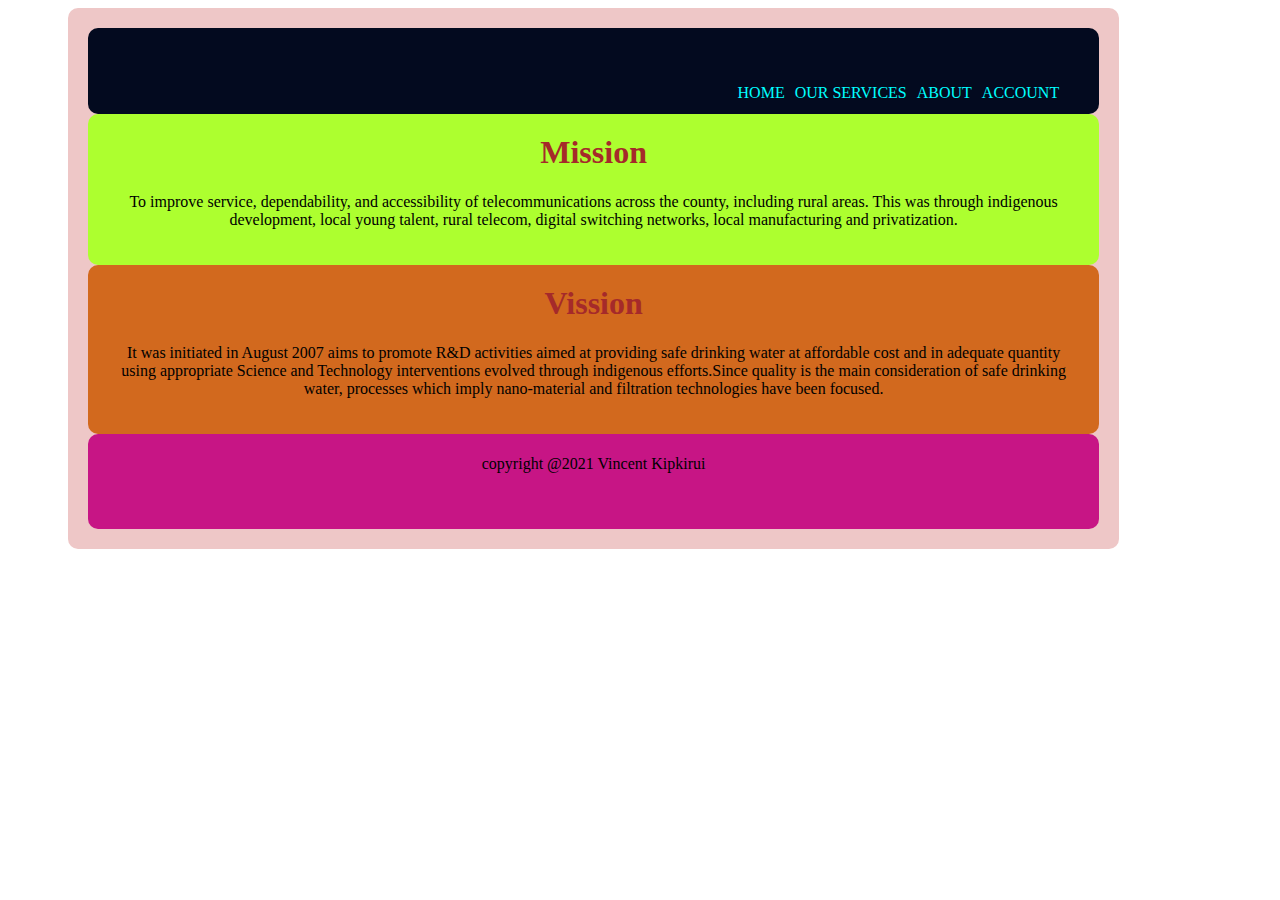
<file: aboutUs.html>
<!DOCTYPE html>
<html>

<head>
    <meta charset="UTF-8">
    <meta http-equiv="X-UA-Compatible" content="IE=edge">
    <meta name="viewport" content="width=device-width, initial-scale=1.0">
    <title>About-Us</title>
</head>
<link rel="stylesheet" href="/index.css">

<body>
    <div class="container">
        <div class="navbar">
            <nav>
                <ul>
                    <li><a href="/Account/Register.html">ACCOUNT</a></li>
                    <li><a href="/aboutUs.html">ABOUT</a></li>
                    <li><a href="/services.html">OUR SERVICES</a></li>
                    <li><a href="/index.html">HOME</a></li>
                </ul>
            </nav>
        </div>
        <div class="mission">
            <h1>Mission</h1>
            <p>To improve service, dependability, and accessibility of telecommunications across the county, including
                rural
                areas. This was through indigenous development, local young talent, rural telecom, digital switching
                networks, local manufacturing and privatization.</p>
        </div>
        <div class="vission">
            <h1>Vission</h1>
            <p>It was initiated in August 2007 aims to promote R&D activities aimed at providing safe drinking water at
                affordable cost and in adequate quantity using appropriate Science and Technology interventions evolved
                through indigenous efforts.Since quality is the main consideration of safe drinking water, processes
                which
                imply nano-material and
                filtration technologies have been focused.
            </p>
        </div>
        <div id="footer">
            <p>copyright @2021 Vincent Kipkirui</p>
        </div>
    </div>
</body>

</html>
</file>
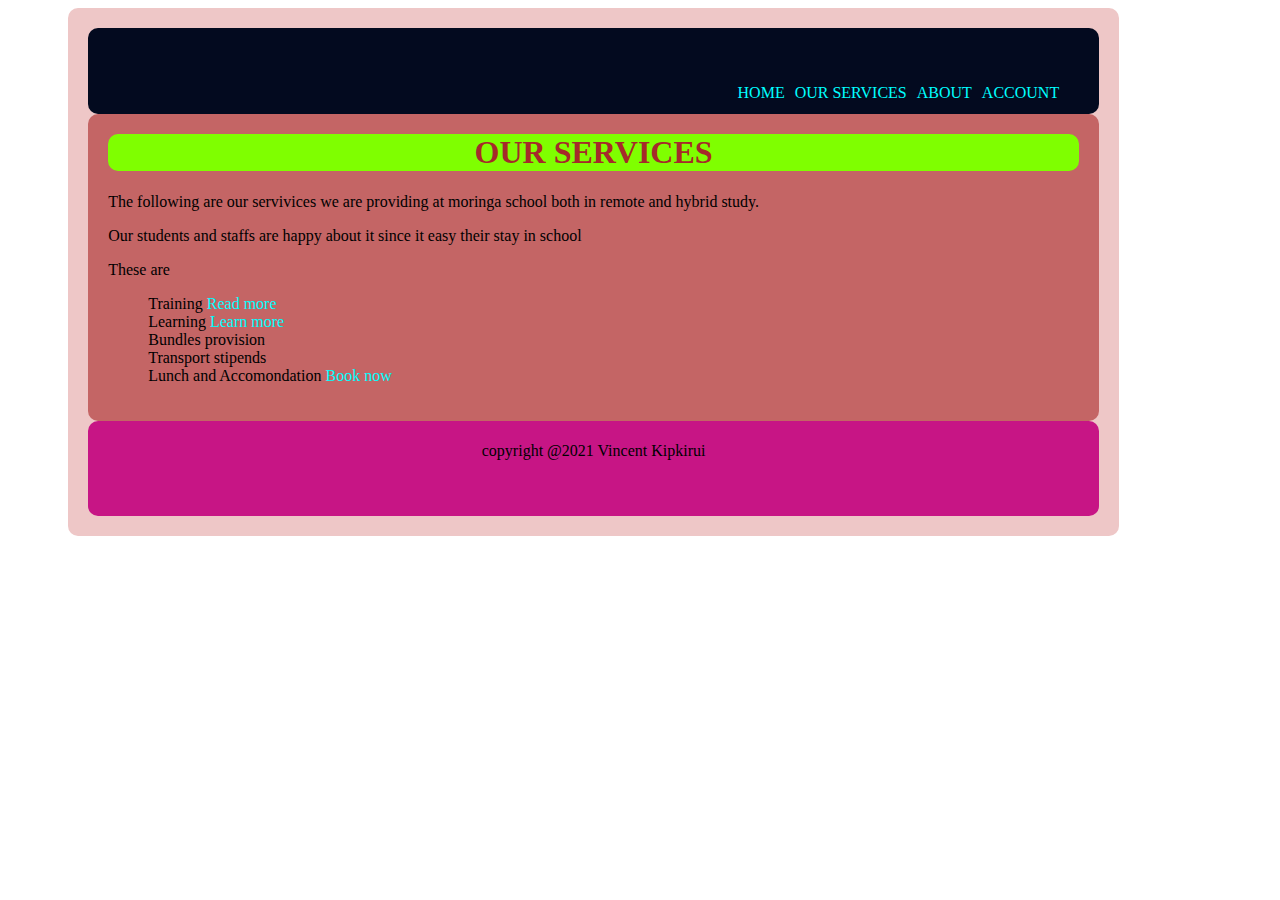
<file: services.html>
<!DOCTYPE html>
<html>

<head>
    <meta charset="UTF-8">
    <meta http-equiv="X-UA-Compatible" content="IE=edge">
    <meta name="viewport" content="width=device-width, initial-scale=1.0">
    <title>Web-page</title>
</head>
<link rel="stylesheet" href="/index.css">

<body>
    <div class="container">
        <div class="navbar">
            <nav>
                <ul>
                    <li><a href="Account/Register.html">ACCOUNT</a></li>
                    <li><a href="/aboutUs.html">ABOUT</a></li>
                    <li><a href="#">OUR SERVICES</a></li>
                    <li><a href="/index.html">HOME</a></li>
                </ul>
            </nav>
        </div>
        <div class="services">
            <h1>OUR SERVICES</h1>
            <p>The following are our servivices we are providing at moringa school
                both in remote and hybrid study.
            </p>
            <p>Our students and staffs are happy about it since it easy their stay in school </p>
            <p>These are </p>
            <ul>
                <li>Training <a href="https://www.moringaschool.com" target="_blank">Read more</a></li>
                <li>Learning <a href="https://learninghub.sap.com" target="_blank">Learn more</a></li>
                <li>Bundles provision</li>
                <li>Transport stipends</li>
                <li>Lunch and Accomondation <a href="https://account.booking.com/" target="_blank">Book now</a></li>
            </ul>
        </div>
        <div id="footer">
            <p>copyright @2021 Vincent Kipkirui</p>
        </div>


    </div>
</body>

</html>
</file>
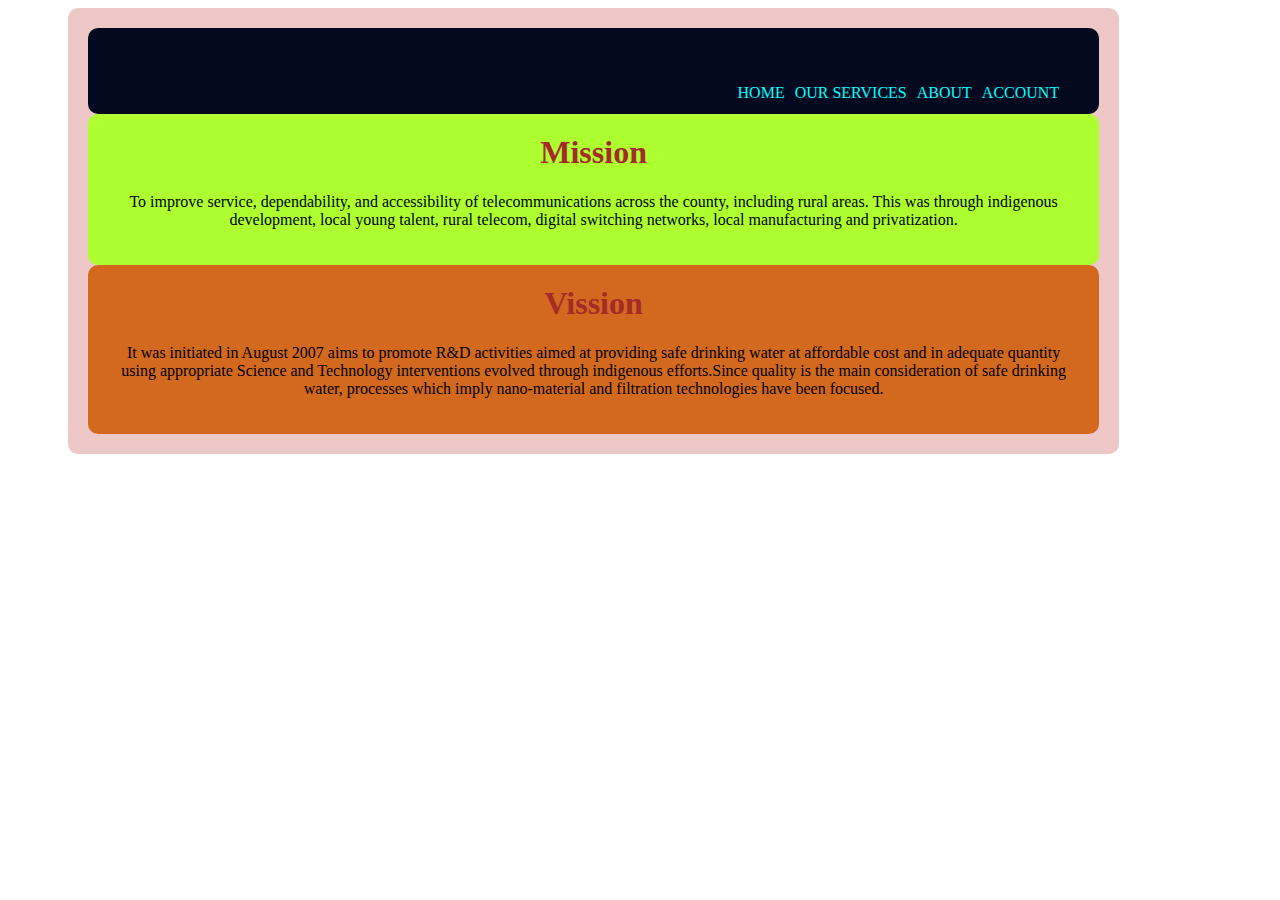
<file: Account/aboutUs.html>
<!DOCTYPE html>
<html>

<head>
    <meta charset="UTF-8">
    <meta http-equiv="X-UA-Compatible" content="IE=edge">
    <meta name="viewport" content="width=device-width, initial-scale=1.0">
    <title>About-Us</title>
</head>
<link rel="stylesheet" href="/index.css">

<body>
    <div class="container">
        <div class="navbar">
            <nav>
                <ul>
                    <li><a href="Account/Register.html">ACCOUNT</a></li>
                    <li><a href="#">ABOUT</a></li>
                    <li><a href="#">OUR SERVICES</a></li>
                    <li><a href="#">HOME</a></li>
                </ul>
            </nav>
        </div>
        <div class="mission">
            <h1>Mission</h1>
            <p>To improve service, dependability, and accessibility of telecommunications across the county, including
                rural
                areas. This was through indigenous development, local young talent, rural telecom, digital switching
                networks, local manufacturing and privatization.</p>
        </div>
        <div class="vission">
            <h1>Vission</h1>
            <p>It was initiated in August 2007 aims to promote R&D activities aimed at providing safe drinking water at
                affordable cost and in adequate quantity using appropriate Science and Technology interventions evolved
                through indigenous efforts.Since quality is the main consideration of safe drinking water, processes
                which
                imply nano-material and
                filtration technologies have been focused.
            </p>
        </div>
    </div>
</body>

</html>
</file>
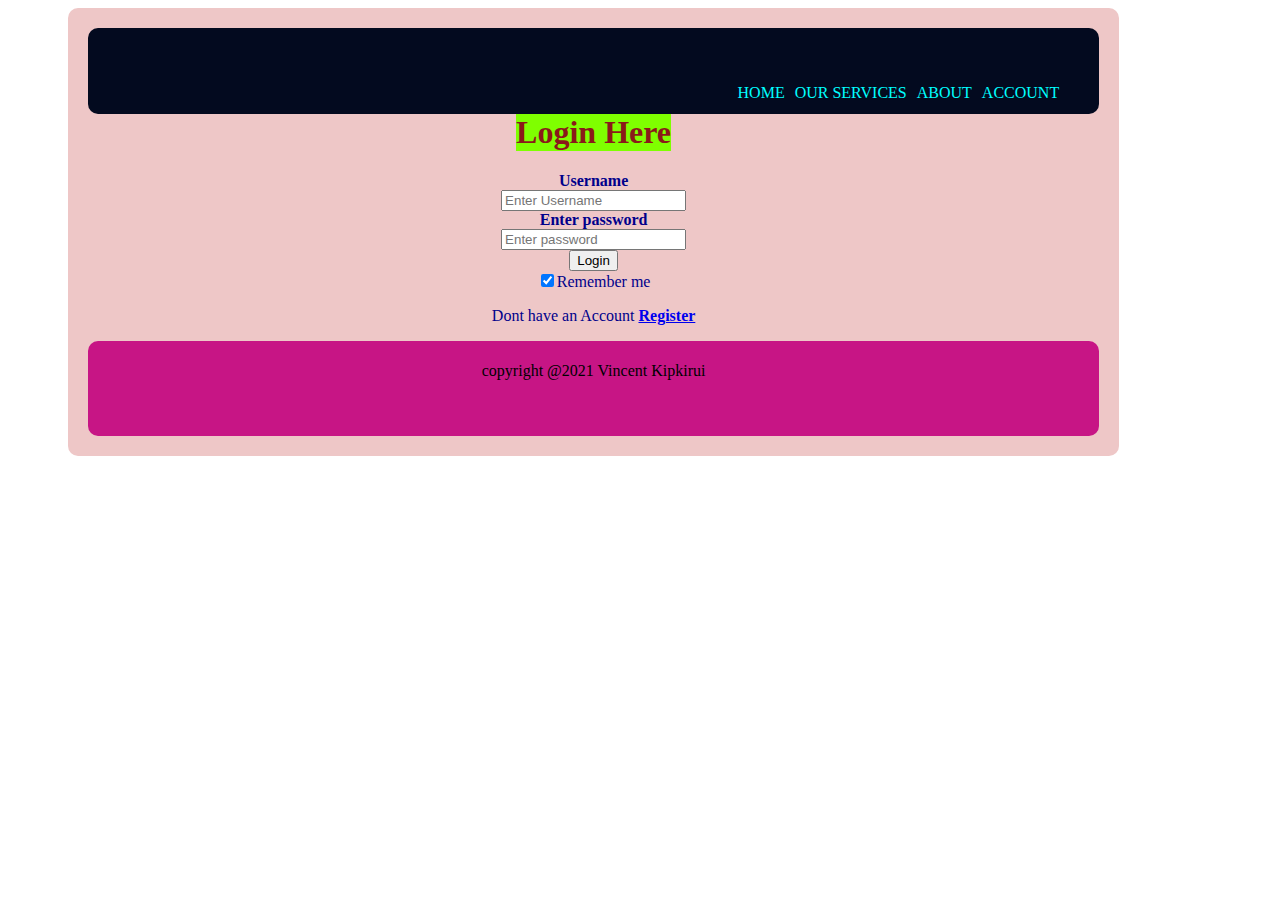
<file: Account/login.html>
<!DOCTYPE html>
<html>

<head>
    <meta charset="UTF-8">
    <meta http-equiv="X-UA-Compatible" content="IE=edge">
    <meta name="viewport" content="width=device-width, initial-scale=1.0">
    <title>Web-page</title>
</head>
<link rel="stylesheet" type="text/css" href="/index.css">

</html>

<body>
    <div class="container">
        <div class="navbar">
            <nav>
                <ul>
                    <li><a href="Account/Register.html">ACCOUNT</a></li>
                    <li><a href="/aboutUs.html">ABOUT</a></li>
                    <li><a href="/services.html">OUR SERVICES</a></li>
                    <li><a href="/index.html">HOME</a></li>
                </ul>
            </nav>
        </div>
        <div class="form">
            <h1>Login Here</h1>
            <label for="Uname"><b>Username</b></label>
            <input type="text" placeholder="Enter Username" name="uname" required>
            <label for="password"><b>Enter password</b></label>
            <input type="text" placeholder="Enter password" name="pwd" required>
            <button type="submit">Login</button>
            <label>
                <input type="checkbox" checked="checked" name="remember">Remember me
            </label>
            <p>Dont have an Account <a href="/Account/Register.html"><strong>Register</strong></a></p>

        </div>
        <div id="footer">
            <p>copyright @2021 Vincent Kipkirui</p>
        </div>

    </div>
</body>
</file>
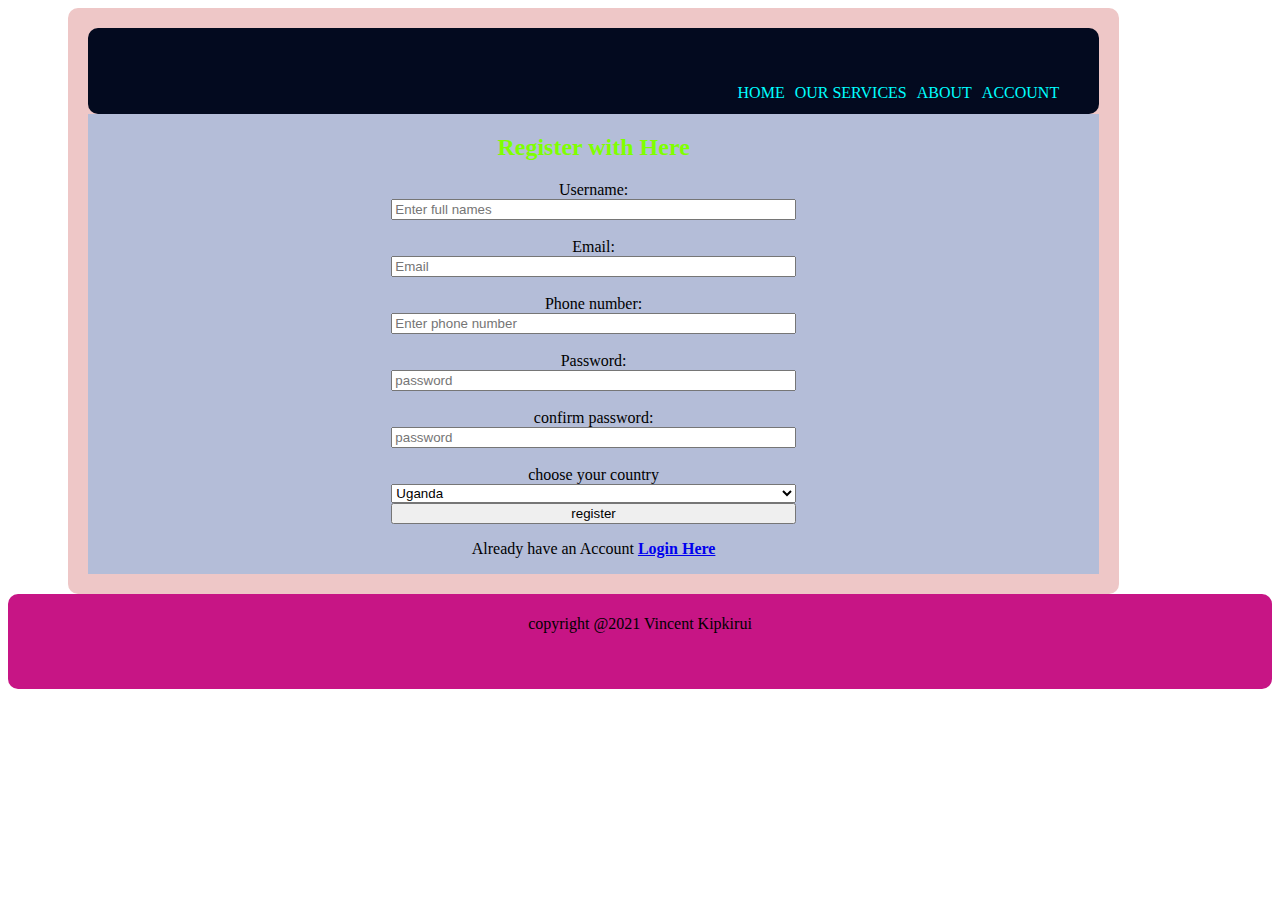
<file: Account/Register.html>
<!DOCTYPE html>
<html>

<head>
    <meta charset="UTF-8">
    <meta http-equiv="X-UA-Compatible" content="IE=edge">
    <meta name="viewport" content="width=device-width, initial-scale=1.0">
    <title>Web-page</title>
    <link rel="stylesheet" type="text/css" href="/index.css">
</head>

<body>
    <div class="container">
        <div class="navbar">
            <nav>
                <ul>
                    <li><a href="Account/Register.html">ACCOUNT</a></li>
                    <li><a href="/aboutUs.html">ABOUT</a></li>
                    <li><a href="/services.html">OUR SERVICES</a></li>
                    <li><a href="/index.html">HOME</a></li>
                </ul>
            </nav>
        </div>
        <div id="Registration-form">
            <h2>Register with Here</h2>
            <form id="register">
                Username:<input type="text" placeholder="Enter full names" id="name"><br>
                Email:<input type="text" placeholder="Email" id="Email"><br>
                Phone number:<input type="text" placeholder="Enter phone number" id="phone"><br>
                Password:<input type="text" placeholder="password" id="psw"><br>
                confirm password:<input type="text" placeholder="password" id="confirm password"><br>

                choose your country
                <select name="country" id="country">
                    <option value="Uganda">Uganda</option>
                    <option value="Kenya">Kenya</option>
                    <option value="Tanzania">Tanzania</option>
                    <option value="Somalia">Somalia</option>
                    <option value="Sudan">Sudan</option>
                    <option value="Ethiopia">Ethiopia</option>
                    <option value="USA">USA</option>


                </select>
                <button type="submit">register</button>

            </form>
            <p>Already have an Account <a href="/Account/login.html"><strong>Login Here</strong></a></p>
        </div>
    </div>
    <div id="footer">
        <p>copyright @2021 Vincent Kipkirui</p>
    </div>


</body>

</html>
</file>
<file: index.css>
nav>ul>li{
    display: inline;
    margin: 5px ;
    float:right;
   
    
}
ul>li>a{
   
    text-decoration: none;
    color:aqua ;
}

.navbar{
    background-color: rgb(3, 10, 31);
    padding: 35px;
    border-radius: 10px;
}
.container{
    background-color: rgb(238, 199, 199);
    display: block;
    padding: 20px;
    justify-content:space-evenly;
    text-decoration: rgb(106, 151, 61);
    width: 80%;
    margin-left: 60px;
    /* margin-right: 20px; */
}
.welcome{
    display: flex;
    justify-content: space-evenly;
}
.welcome>a>img{
    border-radius: 100%;
    border: 3px solid blue;
}
h1{
    margin-top: 0px;
    color: brown;
   
}
h2{ 
    color: chartreuse;
    /* text-decoration: overline; */
}
.images{
    background-color: #da4d4d;
    height: 100vh; 
    
}
.images>img{
    justify-content: space-evenly;
}
.fig2>img:hover{
    cursor: pointer;
    opacity: 0.6;
}
.figma>img:hover{
    cursor: pointer;
}
.fig2{
    display: flex;
    justify-content: space-between;
    padding: 20px;

}
.figma{
    display: flex;
    justify-content: space-between;
    padding: 20px;
}
h3{
    background-color: cyan;
    color: darkred;
    
}
.tech>h2{
    text-align: center;
    color: maroon;
}
.tech>p{
    text-align: center;
}
.images>h3{
    text-align: center;
}
hr {
    color: darkred;
}
.technology{
    margin: 5%;
    display: flex;
    /* flex-direction: column; */
    background-color: lightseagreen;
}
#footer{
    background-color: mediumvioletred;
    text-align: center;
    width: 100%;
    height: 10vh;
    justify-content: center;
    padding-top: 5px;
    margin-bottom: 0px;
    color: midnightblu;
    border-radius: 10px;
    
}
#Registration-form{
    text-align: center;
    background-color:rgb(180, 189, 216);
    display: flex;
    flex-direction: column;
    /* padding: 0px; */
    align-items: center;
    
}
#register{
    display: flex;
    flex-direction: column;
    width: 40%;
    /* justify-content: center; */
    align-items: ;
}
.form{
    display: flex;
    flex-direction: column;
    width: 100%;
    align-items: center;
    background-color: rgb(211, 73, 73)
    margin: left 50px; ;
    color: darkblue
}
.form>h1{
    color:rgb(138, 26, 26);
    background-color: chartreuse;
}
.mission{
    background-color: greenyellow;
    color:black;
    padding: 2%;
    text-align: center;
    border-radius: 10px;
}
.vission{
    background-color: chocolate;
    color: black;
    padding: 2%;
    text-align: center;
    border-radius: 10px;
}
.container{
    border-radius: 10px;
}
.services{
    align-items: center;
    padding: 2%;
    background-color: rgb(196, 101, 101);
    border-radius: 10px;
}
.services>h1{
    text-align: center;
    background-color: chartreuse;
    border-radius: 10px;
}
.services>ul>li{
    list-style: none;
    /* text-align: center; */
}
</file>
